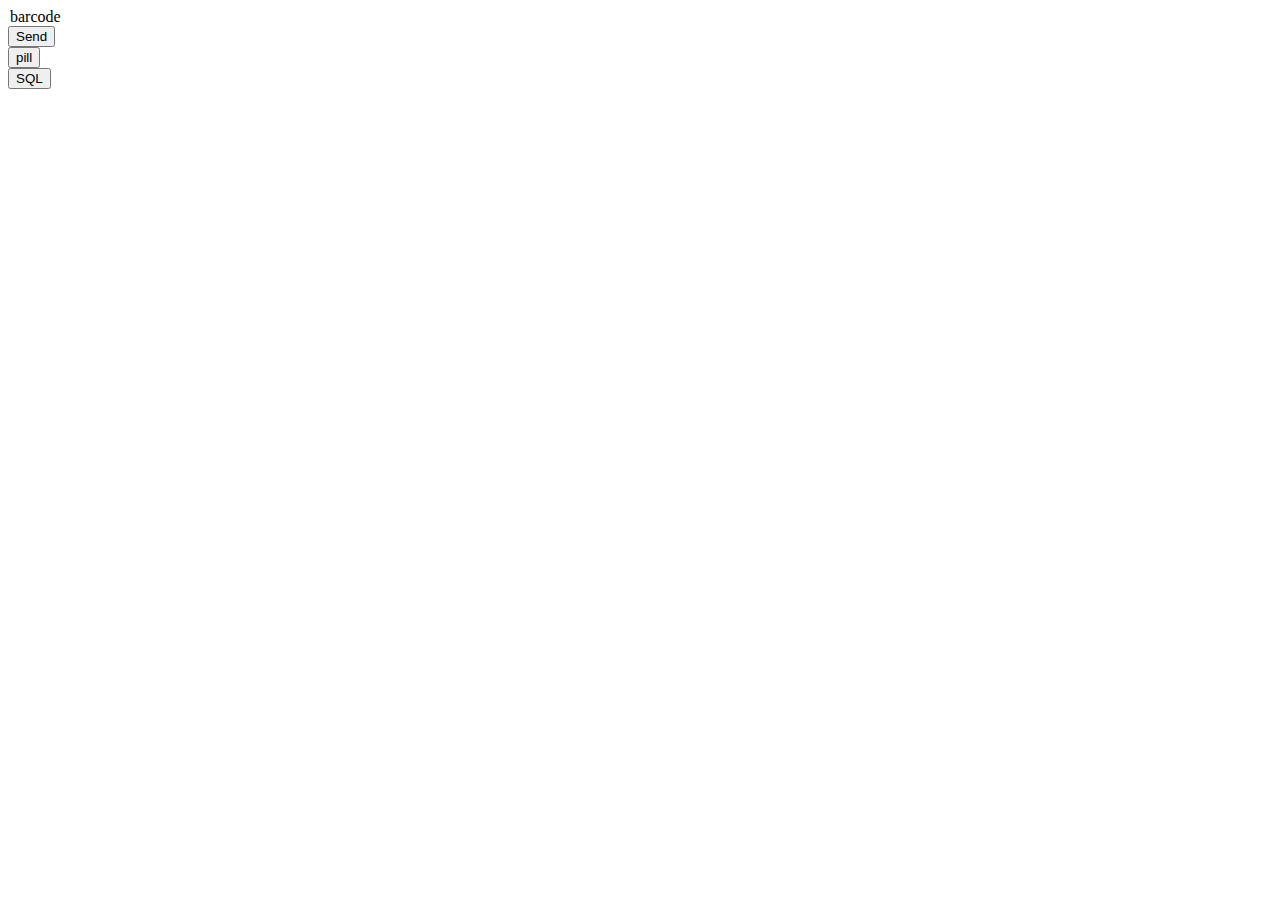
<file: Platform_System/medical_control_page/connect/index.html>
<!DOCTYPE html>
<meta charset="utf-8">
<title>醫療檢定</title>
<html>
  <head>
    <script src="js/jquery.js" type="text/javascript"></script>
    <script src="js/csmapi.js"></script>
    <script src="js/dan.js"></script>
    <script src="js/dai.js"></script>
    <script src="js/ida.js"></script>
	
  </head>

  <body>
	<legend >barcode</legend>
  
  <button onclick="dan.push('barcode',[true])" >Send</button> <br>
  <button onclick="dan.push('pill_yolo',[true])" >pill</button> <br>
  <button onclick="dan.push('confirm',[true])" >SQL</button> <br>

    
    <br>
  </body>
</html>
</file>
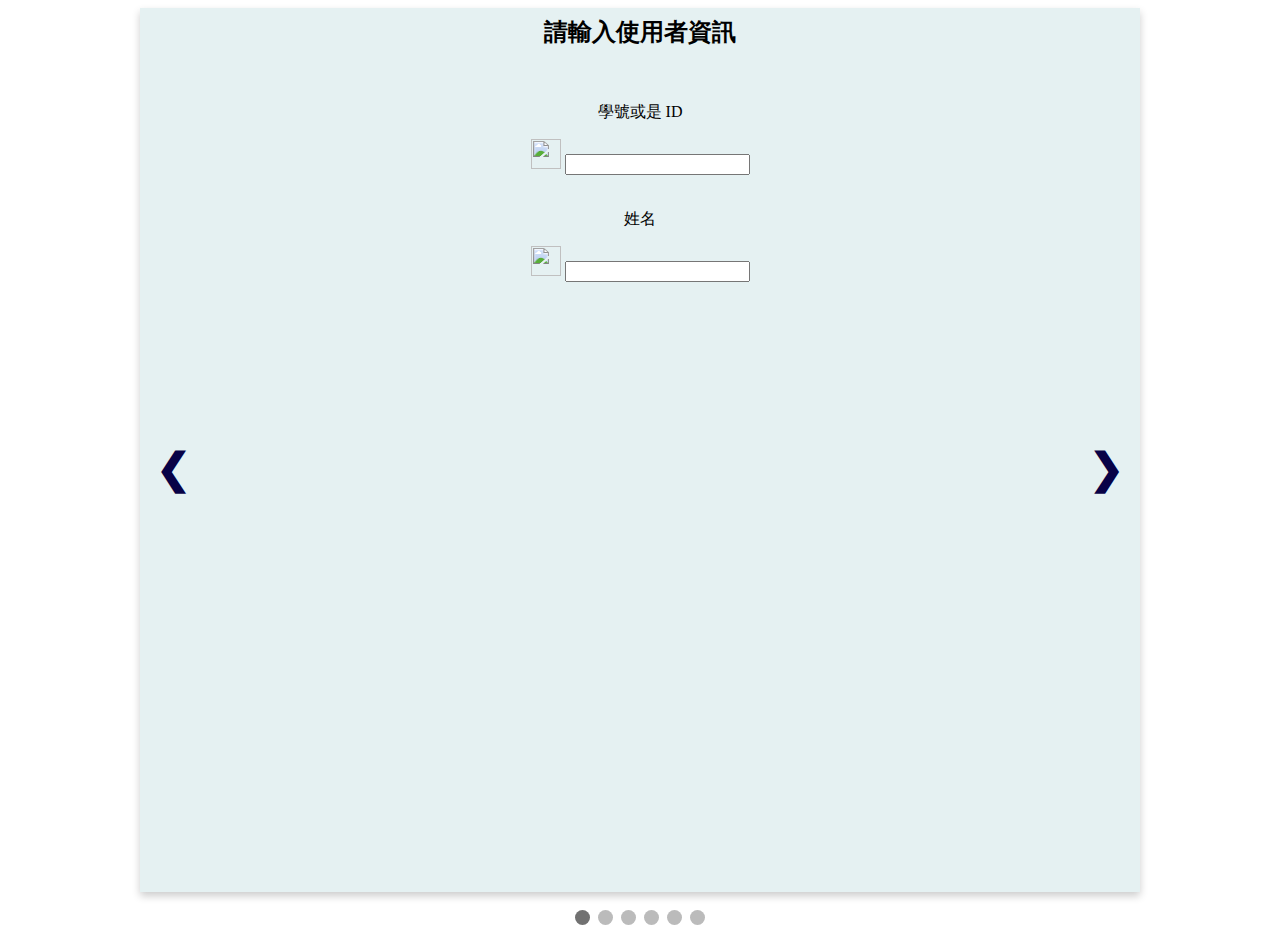
<file: Platform_System/medical_control_page/UI/index.html>
<link href="css/slide.css" rel="stylesheet">

<!DOCTYPE html>
<meta charset="utf-8">

<html>
<!-- Slideshow container -->

<div class="slideshow-container">

    <!-- Full-width images with number and caption text -->
    <div class="mySlides fade">
        <div class="card">
            <embed id = "userFrame" type="text/html" src="pages/user.html"  width=100% height=100%>
            <!-- <iframe id = "userFrame"  width=100% height=85% frameborder="0" style="middle" src="pages/user.html"></iframe> -->
            <!-- <object type="text/html" data="pages/user.html"></object> -->
        </div>
        
    </div>
  
    <div class="mySlides fade">
              
        <div class="card">
            <!-- <iframe width=100% height=85% frameborder="0" style="middle" src="/Users/zhuangdongsheng/Documents/medical_control_page/connect/index.html"></iframe> -->
            <iframe width=100% height=85% frameborder="0" style="middle" src="pages/scenario.html"></iframe>
        </div>
       
    </div>
  
    <div class="mySlides fade">
        <div class="card">
            <iframe width=100% height=85% frameborder="0" style="middle" src="pages/barcode.html"></iframe>
        </div>
    </div>

    <div class="mySlides fade">
        <div class="card">
            <iframe width=100% height=85% frameborder="0" style="middle" src="pages/user.html"></iframe>
        </div>
    </div>

    <div class="mySlides fade">
        <div class="card">
            <iframe width=100% height=85% frameborder="0" style="middle" src="pages/barcode.html"></iframe>
        </div>
    </div>

    <div class="mySlides fade">
        <div class="card">
            <iframe width=100% height=85% frameborder="0" style="middle" src="pages/pill.html"></iframe>
        </div>
    </div> 
  
    <!-- Next and previous buttons -->
    <a class="prev" onclick="plusSlides(-1)">&#10094;</a>
    <a class="next" onclick="plusSlides(1)">&#10095;</a>
  </div>
  <br>
  
  <!-- The dots/circles -->
  <div style="text-align:center">
    <span class="dot" onclick="currentSlide(1)"></span> 
    <span class="dot" onclick="currentSlide(2)"></span> 
    <span class="dot" onclick="currentSlide(3)"></span> 
    <span class="dot" onclick="currentSlide(4)"></span> 
    <span class="dot" onclick="currentSlide(5)"></span> 
    <span class="dot" onclick="currentSlide(6)"></span> 
  </div>

</html>

<script src="js/slide.js"></script>

<script>
    async function getvalue()
    {
        // don't work
        // var iframe = document.getElementById("IDF_ID");
        // var idf_id = document.getElementById('IDF_ID').contentDocument;
        // var idf_id = iframe.contentWindow.document;//getElementById('IDF_ID');
        
        console.log(iframe);
    }
    setInterval(getvalue, 1000);
</script>
</file>
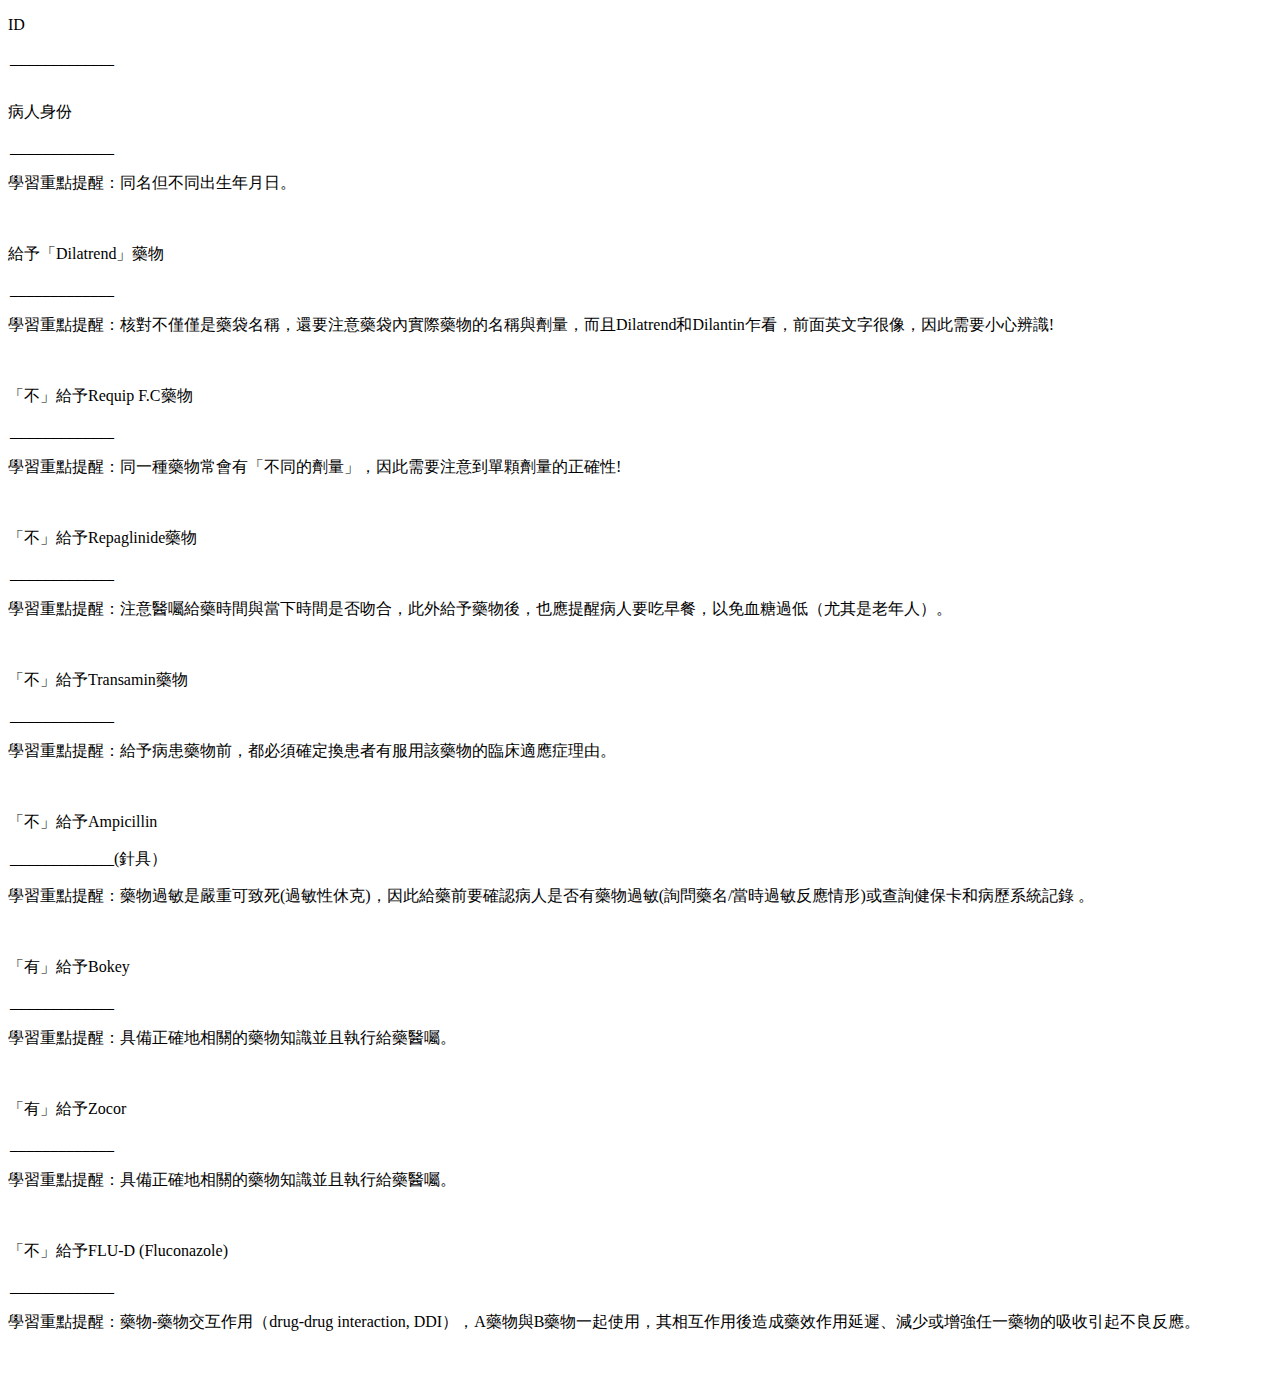
<file: Platform_System/medical_show_page/connect/index.html>
<!DOCTYPE html>
<meta charset="utf-8">
<title>醫療檢定回饋</title>
<html>
  <head>
    <script src="js/jquery.js" type="text/javascript"></script>
    <script src="js/csmapi.js"></script>
    <script src="js/dan.js"></script>
    <script src="js/dai.js"></script>
    <script src="js/ida.js"></script>
	
  </head>

  <body>
	<p>ID</p>
  <legend class='ODF_ID'>_____________</legend>
  <br>

  <p>病人身份</p>
  <legend class='ODF_pID'>_____________</legend>
  <p>學習重點提醒：同名但不同出生年月日。</p>
  <br>

  <p>給予「Dilatrend」藥物</p>
  <legend class='Dilatrend'>_____________</legend>
  <p>學習重點提醒：核對不僅僅是藥袋名稱，還要注意藥袋內實際藥物的名稱與劑量，而且Dilatrend和Dilantin乍看，前面英文字很像，因此需要小心辨識!</p>
  <br>

  <p>「不」給予Requip F.C藥物</p>
  <legend class='Requip'>_____________</legend>
  <p>學習重點提醒：同一種藥物常會有「不同的劑量」，因此需要注意到單顆劑量的正確性!</p>
  <br>

  <p>「不」給予Repaglinide藥物</p>
  <legend class='Repaglinide'>_____________</legend>
  <p>學習重點提醒：注意醫囑給藥時間與當下時間是否吻合，此外給予藥物後，也應提醒病人要吃早餐，以免血糖過低（尤其是老年人）。</p>
  <br>

  <p>「不」給予Transamin藥物</p>
  <legend class='Transamin'>_____________</legend>
  <p>學習重點提醒：給予病患藥物前，都必須確定換患者有服用該藥物的臨床適應症理由。</p>
  <br>

  <p>「不」給予Ampicillin</p>
  <legend class='Ampicillin'>_____________(針具）</legend>
  <p>學習重點提醒：藥物過敏是嚴重可致死(過敏性休克)，因此給藥前要確認病人是否有藥物過敏(詢問藥名/當時過敏反應情形)或查詢健保卡和病歷系統記錄 。</p>
  <br>

  <p>「有」給予Bokey</p>
  <legend class='Bokey'>_____________</legend>
  <p>學習重點提醒：具備正確地相關的藥物知識並且執行給藥醫囑。</p>
  <br>

  <p>「有」給予Zocor</p>
  <legend class='Zocor'>_____________</legend>
  <p>學習重點提醒：具備正確地相關的藥物知識並且執行給藥醫囑。</p>
  <br>

  <p>「不」給予FLU-D (Fluconazole)</p>
  <legend class='FLU-D'>_____________</legend>
  <p>學習重點提醒：藥物-藥物交互作用（drug-drug interaction, DDI），A藥物與B藥物一起使用，其相互作用後造成藥效作用延遲、減少或增強任一藥物的吸收引起不良反應。</p>
  <br>

    
  <br>
  </body>
</html>
</file>
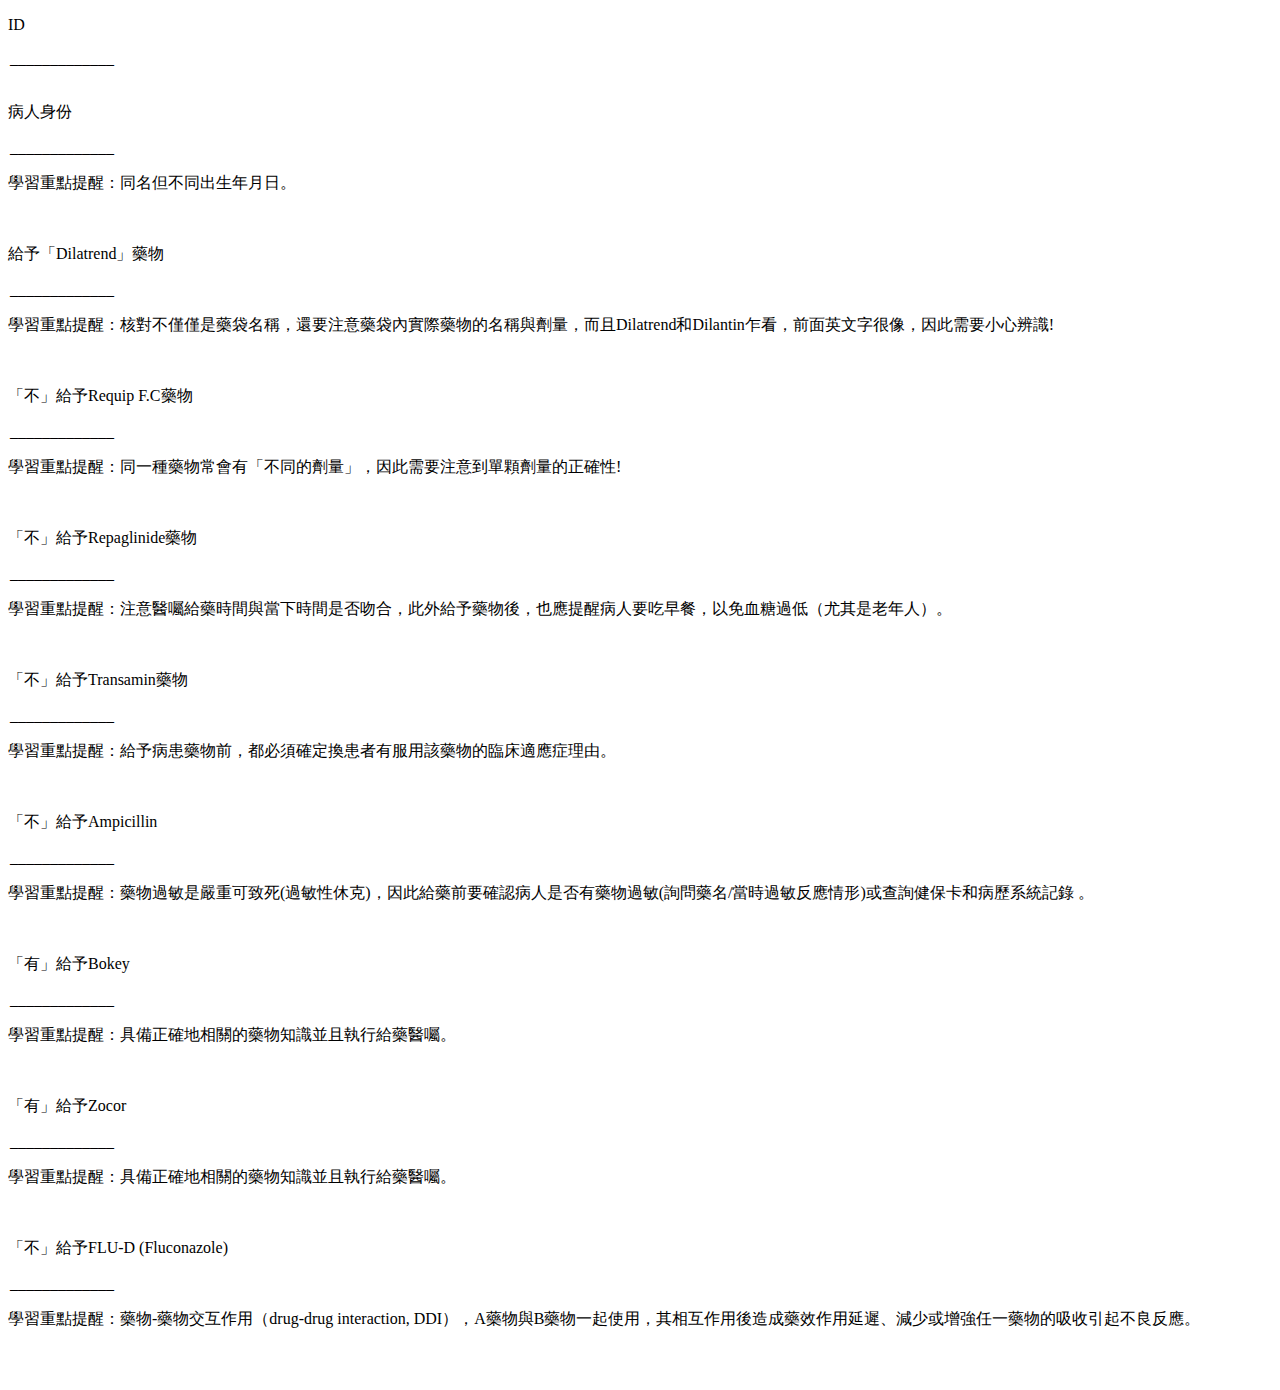
<file: Platform_System/medical_show_page/register/index.html>
<!DOCTYPE html>
<meta charset="utf-8">
<title>醫療檢定回饋</title>
<html>
  <head>
    <script src="js/jquery.js" type="text/javascript"></script>
    <script src="js/csmapi.js"></script>
    <script src="js/dan.js"></script>
    <script src="js/dai.js"></script>
    <script src="js/ida.js"></script>
	
  </head>

  <body>
	<p>ID</p>
  <legend class='ODF_ID'>_____________</legend>
  <br>

  <p>病人身份</p>
  <legend class='ODF_pID'>_____________</legend>
  <p>學習重點提醒：同名但不同出生年月日。</p>
  <br>

  <p>給予「Dilatrend」藥物</p>
  <legend class='Dilatrend'>_____________</legend>
  <p>學習重點提醒：核對不僅僅是藥袋名稱，還要注意藥袋內實際藥物的名稱與劑量，而且Dilatrend和Dilantin乍看，前面英文字很像，因此需要小心辨識!</p>
  <br>

  <p>「不」給予Requip F.C藥物</p>
  <legend class='Requip F.C'>_____________</legend>
  <p>學習重點提醒：同一種藥物常會有「不同的劑量」，因此需要注意到單顆劑量的正確性!</p>
  <br>

  <p>「不」給予Repaglinide藥物</p>
  <legend class='Repaglinide'>_____________</legend>
  <p>學習重點提醒：注意醫囑給藥時間與當下時間是否吻合，此外給予藥物後，也應提醒病人要吃早餐，以免血糖過低（尤其是老年人）。</p>
  <br>

  <p>「不」給予Transamin藥物</p>
  <legend class='Transamin'>_____________</legend>
  <p>學習重點提醒：給予病患藥物前，都必須確定換患者有服用該藥物的臨床適應症理由。</p>
  <br>

  <p>「不」給予Ampicillin</p>
  <legend class='Ampicillin'>_____________</legend>
  <p>學習重點提醒：藥物過敏是嚴重可致死(過敏性休克)，因此給藥前要確認病人是否有藥物過敏(詢問藥名/當時過敏反應情形)或查詢健保卡和病歷系統記錄 。</p>
  <br>

  <p>「有」給予Bokey</p>
  <legend class='Bokey'>_____________</legend>
  <p>學習重點提醒：具備正確地相關的藥物知識並且執行給藥醫囑。</p>
  <br>

  <p>「有」給予Zocor</p>
  <legend class='Zocor'>_____________</legend>
  <p>學習重點提醒：具備正確地相關的藥物知識並且執行給藥醫囑。</p>
  <br>

  <p>「不」給予FLU-D (Fluconazole)</p>
  <legend class='FLU-D (Fluconazole)'>_____________</legend>
  <p>學習重點提醒：藥物-藥物交互作用（drug-drug interaction, DDI），A藥物與B藥物一起使用，其相互作用後造成藥效作用延遲、減少或增強任一藥物的吸收引起不良反應。</p>
  <br>

    
  <br>
  </body>
</html>
</file>
<file: Platform_System/medical_control_page/UI/css/slide.css>
* {box-sizing:border-box}

/* Slideshow container */
.slideshow-container {
  max-width: 1000px;
  position: relative;
  margin: auto;
}

/* Hide the images by default */
.mySlides {
  /* display: none; */
  display:inline-block;
  
}

/* Next & previous buttons */
.prev, .next {
  cursor: pointer;
  position: absolute;
  top: 50%;
  width: auto;
  margin-top: -22px;
  padding: 16px;
  color: #080247;
  font-weight: bold;
  font-size: 42px;
  transition: 0.6s ease;
  border-radius: 0 3px 3px 0;
  user-select: none;
}

/* Position the "next button" to the right */
.next {
  right: 0;
  border-radius: 3px 0 0 3px;
}

/* On hover, add a black background color with a little bit see-through */
.prev:hover, .next:hover {
  background-color: rgba(0,0,0,0.8);
}

/* Caption text */
.text {
  color: #f2f2f2;
  font-size: 15px;
  padding: 8px 12px;
  position: absolute;
  bottom: 8px;
  width: 100%;
  text-align: center;
}

/* Number text (1/3 etc) */
.numbertext {
  color: #f2f2f2;
  font-size: 12px;
  padding: 8px 12px;
  position: absolute;
  top: 0;
}

/* The dots/bullets/indicators */
.dot {
  cursor: pointer;
  height: 15px;
  width: 15px;
  margin: 0 2px;
  background-color: #bbb;
  border-radius: 50%;
  display: inline-block;
  transition: background-color 0.6s ease;
}

.active, .dot:hover {
  background-color: #717171;
}

/* Fading animation */
.fade {
  animation-name: fade;
  animation-duration: 1.5s;
}

@keyframes fade {
  from {opacity: .4} 
  to {opacity: 1}
}


.card {
    box-shadow: 0 4px 8px 0 rgba(0,0,0,0.2);
    transition: 0.3s;
    width: 100%;
    background-color: #e5f1f2;
  }

.card:hover {
    box-shadow: 0 8px 16px 0 rgba(0,0,0,0.2);
}

.container {
    padding: 2px 16px;
}

.inputWithin {
  position: relative; 
  display: inline-block;
}		
.inputWithin .img { /*左邊圖示*/
  position: absolute; 			
  left: 10px;
  top: calc(50% - 0.5em);
}

.box_div {
  width: 80%;
  padding: 10px;
  border: 5px solid gray;

  margin-left: auto;
  margin-right: auto;
}
</file>
